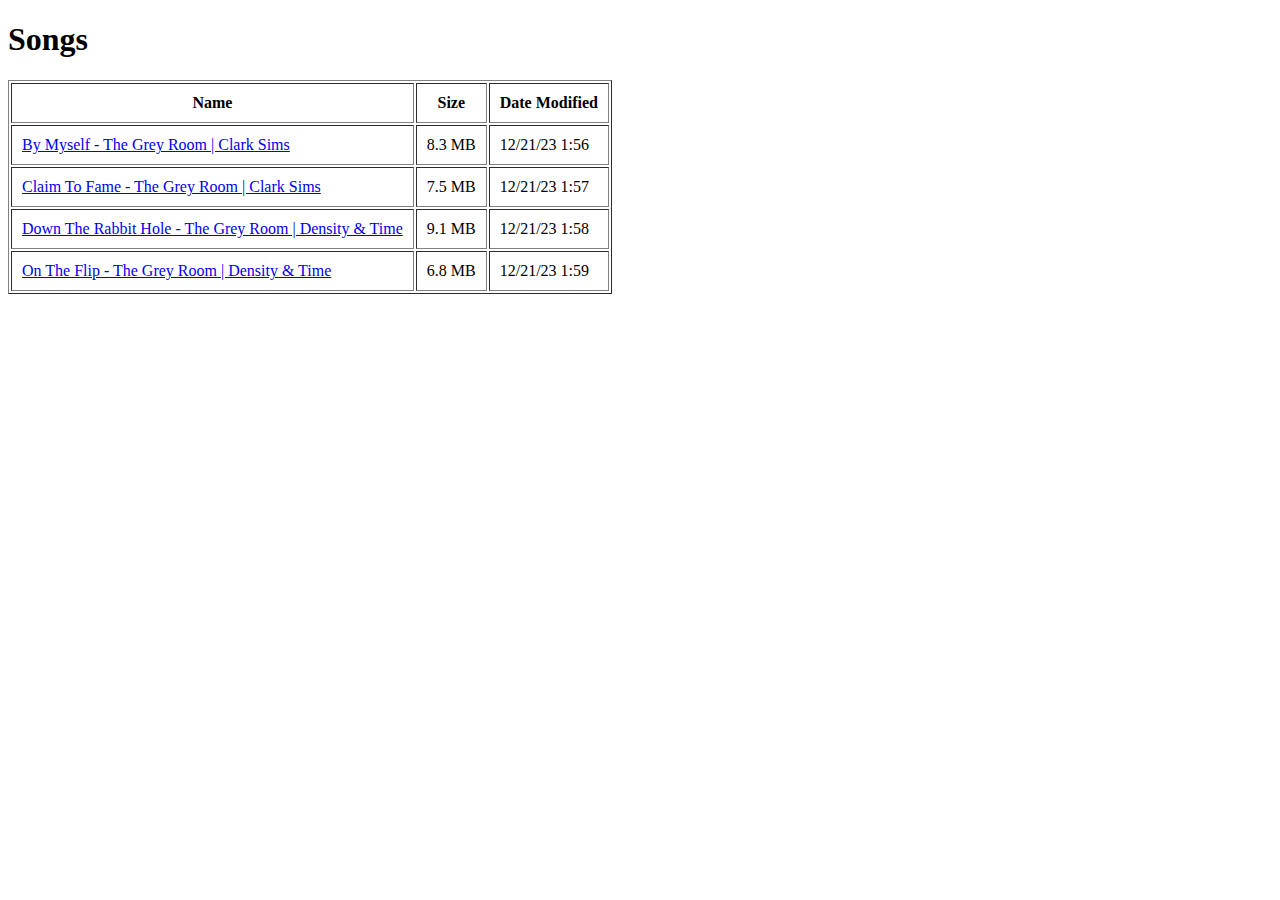
<file: extra.html>
<!DOCTYPE html>
<html lang="en">

<head>
  <meta charset="UTF-8">
  <meta name="viewport" content="width=device-width, initial-scale=1.0">
  <title>Index of songs</title>
</head>

<body>

  <h1>Songs</h1>
  <table border="1" cellpadding="10">
    <tr>
      <th>Name</th>
      <th>Size</th>
      <th>Date Modified</th>
    </tr>

    <tr>
      <td>
        <a href="/songs/By Myself - The Grey Room _ Clark Sims (1).mp3" target="_blank">
          By Myself - The Grey Room | Clark Sims
        </a>
      </td>
      <td>8.3 MB</td>
      <td>12/21/23 1:56</td>
    </tr>

    <tr>
      <td>
        <a href="/songs/Claim To Fame - The Grey Room _ Clark Sims.mp3" target="_blank">
          Claim To Fame - The Grey Room | Clark Sims
        </a>
      </td>
      <td>7.5 MB</td>
      <td>12/21/23 1:57</td>
    </tr>

    <tr>
      <td>
        <a href="/songs/Down The Rabbit Hole - The Grey Room _ Density & Time.mp3" target="_blank">
          Down The Rabbit Hole - The Grey Room | Density & Time
        </a>
      </td>
      <td>9.1 MB</td>
      <td>12/21/23 1:58</td>
    </tr>

    <tr>
      <td>
        <a href="/songs/On The Flip - The Grey Room _ Density & Time (1).mp3" target="_blank">
          On The Flip - The Grey Room | Density & Time
        </a>
      </td>
      <td>6.8 MB</td>
      <td>12/21/23 1:59</td>
    </tr>

  </table>

</body>

</html>
</file>
